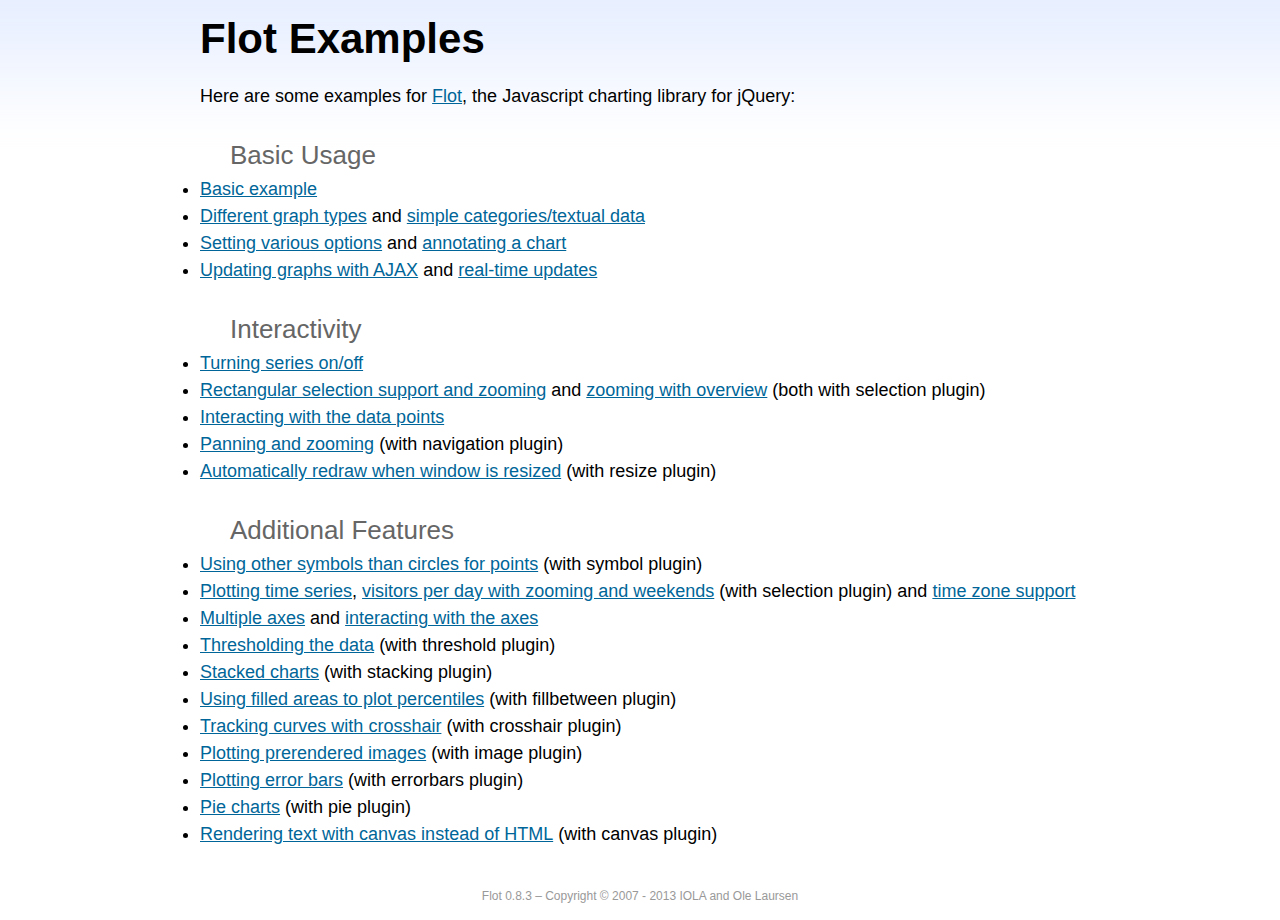
<file: admin/bower_components/flot/examples/index.html>
<!DOCTYPE html PUBLIC "-//W3C//DTD HTML 4.01//EN" "http://www.w3.org/TR/html4/strict.dtd">
<html>
<head>
	<meta http-equiv="Content-Type" content="text/html; charset=utf-8">
	<title>Flot Examples</title>
	<link href="examples.css" rel="stylesheet" type="text/css">
	<style>

	h3 {
		margin-top: 30px;
		margin-bottom: 5px;
	}

	</style>
	<script language="javascript" type="text/javascript" src="../jquery.js"></script>
	<script language="javascript" type="text/javascript" src="../jquery.flot.js"></script>
	<script type="text/javascript">

	$(function() {

		// Add the Flot version string to the footer

		$("#footer").prepend("Flot " + $.plot.version + " &ndash; ");
	});

	</script>
</head>
<body>

	<div id="header">
		<h2>Flot Examples</h2>
	</div>

	<div id="content">

		<p>Here are some examples for <a href="http://www.flotcharts.org">Flot</a>, the Javascript charting library for jQuery:</p>

		<h3>Basic Usage</h3>

		<ul>
			<li><a href="basic-usage/index.html">Basic example</a></li>
			<li><a href="series-types/index.html">Different graph types</a> and <a href="categories/index.html">simple categories/textual data</a></li>
			<li><a href="basic-options/index.html">Setting various options</a> and <a href="annotating/index.html">annotating a chart</a></li>
			<li><a href="ajax/index.html">Updating graphs with AJAX</a> and <a href="realtime/index.html">real-time updates</a></li>
		</ul>

		<h3>Interactivity</h3>

		<ul>
			<li><a href="series-toggle/index.html">Turning series on/off</a></li>
			<li><a href="selection/index.html">Rectangular selection support and zooming</a> and <a href="zooming/index.html">zooming with overview</a> (both with selection plugin)</li>
			<li><a href="interacting/index.html">Interacting with the data points</a></li>
			<li><a href="navigate/index.html">Panning and zooming</a> (with navigation plugin)</li>
			<li><a href="resize/index.html">Automatically redraw when window is resized</a> (with resize plugin)</li>
		</ul>

		<h3>Additional Features</h3>

		<ul>
			<li><a href="symbols/index.html">Using other symbols than circles for points</a> (with symbol plugin)</li>
			<li><a href="axes-time/index.html">Plotting time series</a>, <a href="visitors/index.html">visitors per day with zooming and weekends</a> (with selection plugin) and <a href="axes-time-zones/index.html">time zone support</a></li>
			<li><a href="axes-multiple/index.html">Multiple axes</a> and <a href="axes-interacting/index.html">interacting with the axes</a></li>
			<li><a href="threshold/index.html">Thresholding the data</a> (with threshold plugin)</li>
			<li><a href="stacking/index.html">Stacked charts</a> (with stacking plugin)</li>
			<li><a href="percentiles/index.html">Using filled areas to plot percentiles</a> (with fillbetween plugin)</li>
			<li><a href="tracking/index.html">Tracking curves with crosshair</a> (with crosshair plugin)</li>
			<li><a href="image/index.html">Plotting prerendered images</a> (with image plugin)</li>
			<li><a href="series-errorbars/index.html">Plotting error bars</a> (with errorbars plugin)</li>
			<li><a href="series-pie/index.html">Pie charts</a> (with pie plugin)</li>
			<li><a href="canvas/index.html">Rendering text with canvas instead of HTML</a> (with canvas plugin)</li>
		</ul>

	</div>

	<div id="footer">
		Copyright &copy; 2007 - 2013 IOLA and Ole Laursen
	</div>

</body>
</html>
</file>
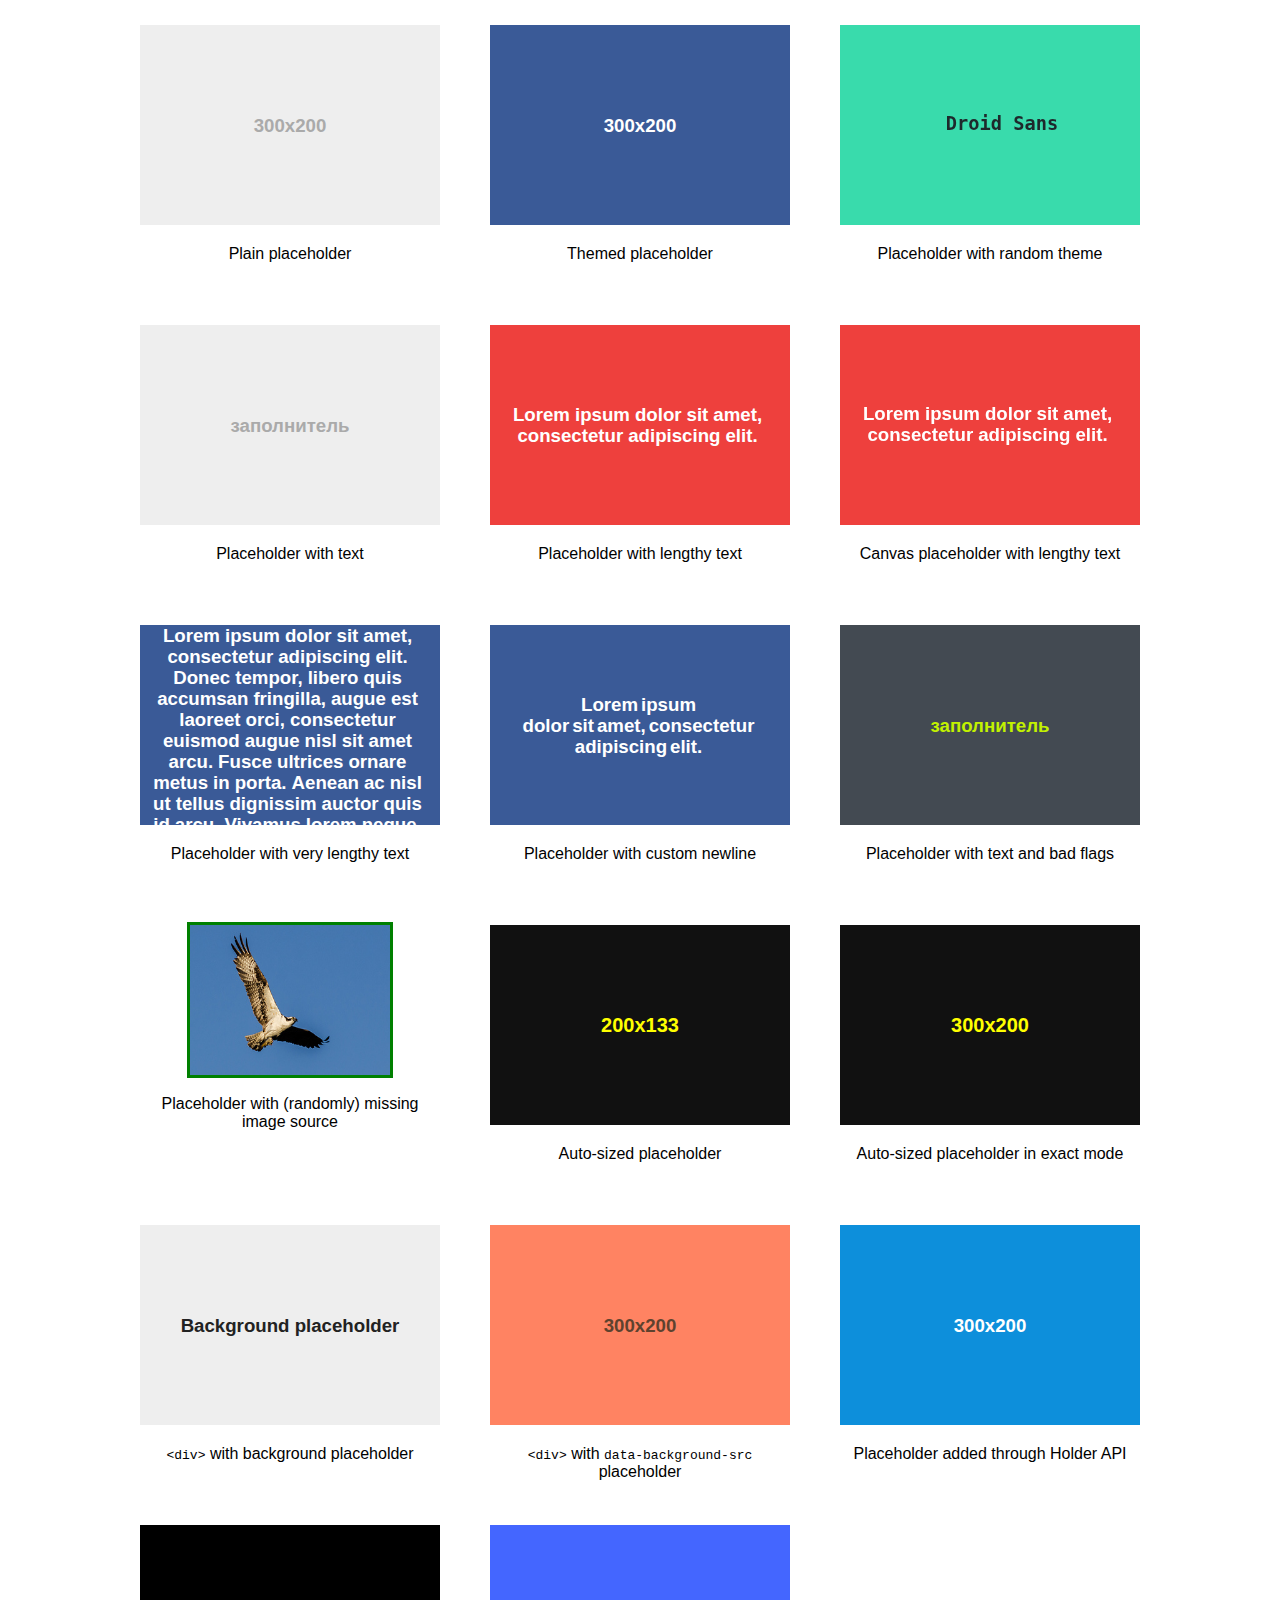
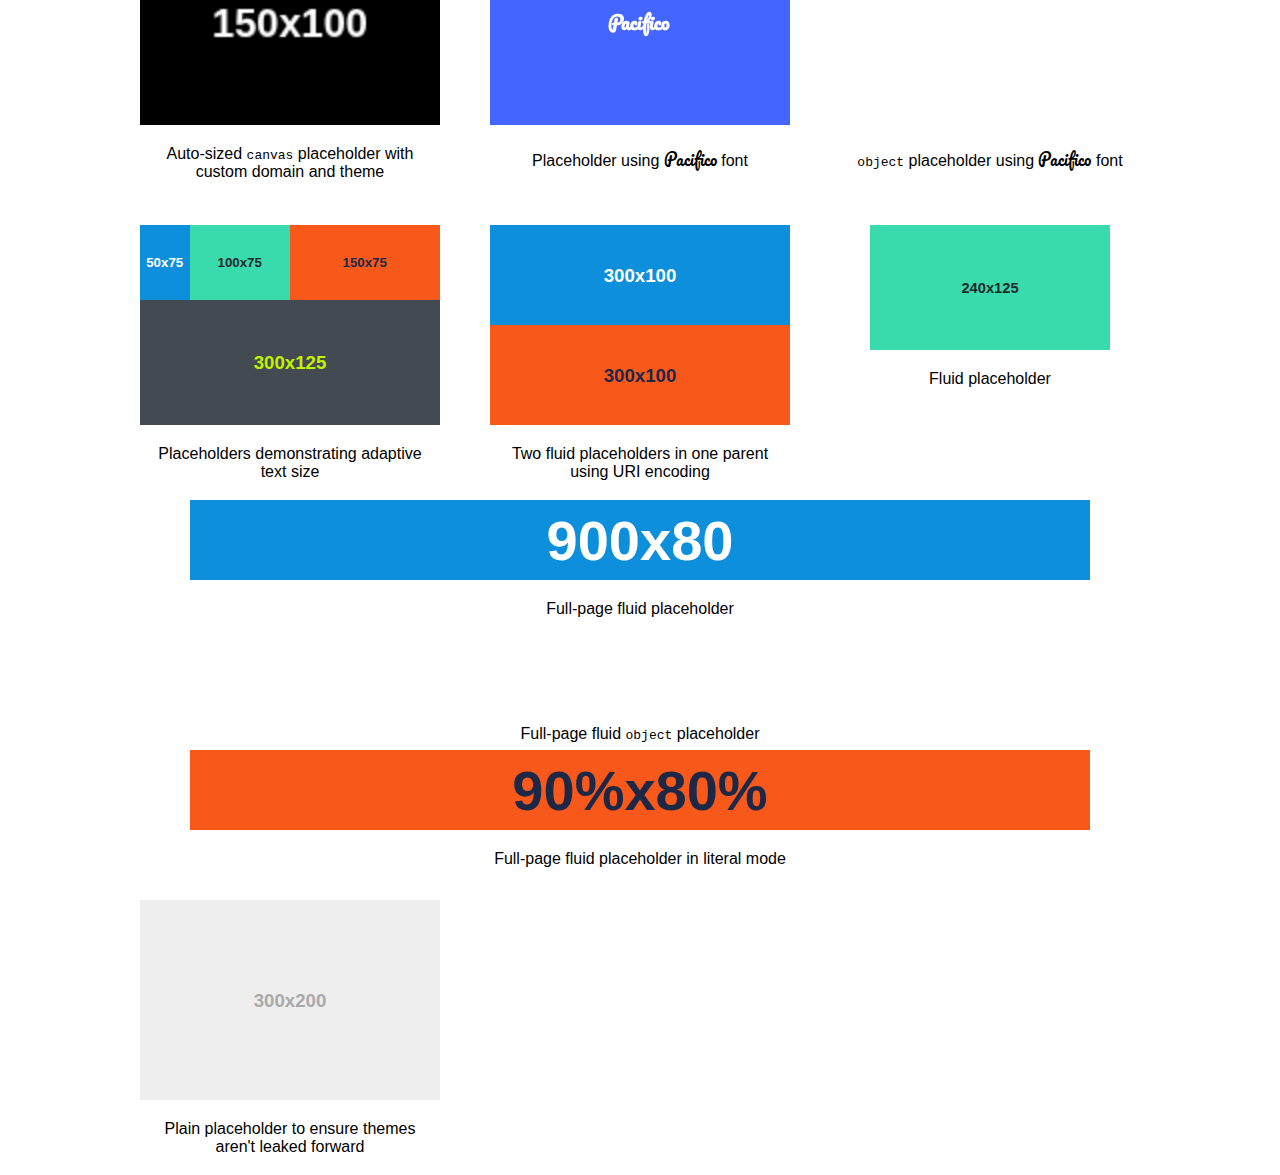
<file: admin/bower_components/holderjs/test/index.html>
<!doctype html>
<html>
<head>
<title>Holder Testing</title>
<meta charset="utf-8">
<link rel="stylesheet" href="http://netdna.bootstrapcdn.com/font-awesome/4.1.0/css/font-awesome.min.css" class="holderjs">
<link href='http://fonts.googleapis.com/css?family=Pacifico' rel='stylesheet' type='text/css' class="holderjs">
<link href='http://fonts.googleapis.com/css?family=Raleway' rel='stylesheet' type='text/css' class='holderjs'>
<style>
	body {font-family:Arial,sans-serif;width:1050px;margin:0 auto}
	.thumb {width:300px;height:250px;margin:25px;float:left}
	.thumb img, .thumb .holderjs, .thumb object {display:block;margin:0 auto}
	.thumb .caption {padding:10px;text-align:center;margin-top:10px}
	.thumb.fullpage {float:none;clear:both;width:auto;height:100px;margin:25px}
	.autosize img {width:100%}
	#holder1 {background:url('?holder.js/300x200/text:Background%20placeholder/^eee:^222');width:300px;height:200px}
</style>
</head>
<body>

<div class="thumb">
	<img data-src="holder.js/300x200">
	<div class="caption">
		 Plain placeholder
	</div>
</div>
<div class="thumb">
	<img data-src="holder.js/300x200/social">
	<div class="caption">
		 Themed placeholder
	</div>
</div>
<div class="thumb">
	<img data-src="holder.js/300x200/random/font:Droid Sans/text:Droid Sans">
	<div class="caption">
		Placeholder with random theme
	</div>
</div>
<div class="thumb">
	<img data-src="holder.js/300x200/text:заполнитель">
	<div class="caption">
		 Placeholder with text
	</div>
</div>
<div class="thumb">
	<img data-src="holder.js/300x200/#EE403D:#FFFFFF/text:Lorem ipsum dolor sit amet, consectetur adipiscing elit.">
	<div class="caption">
		 Placeholder with lengthy text
	</div>
</div>
<div class="thumb">
	<img data-src="holder.canvas/300x200/#EE403D:#FFFFFF/text:Lorem ipsum dolor sit amet, consectetur adipiscing elit.">
	<div class="caption">
		Canvas placeholder with lengthy text
	</div>
</div>
<div class="thumb">
	<img data-src="holder.js/300x200/social/text:Lorem ipsum dolor sit amet, consectetur adipiscing elit. Donec tempor, libero quis accumsan fringilla, augue est laoreet orci, consectetur euismod augue nisl sit amet arcu. Fusce ultrices ornare metus in porta. Aenean ac nisl ut tellus dignissim auctor quis id arcu. Vivamus lorem neque, pulvinar non dictum vel, sagittis lobortis odio.">
	<div class="caption">
		 Placeholder with very lengthy text
	</div>
</div>
<div class="thumb">
	<img data-src="holder.js/300x200/social/text:Lorem ipsum   \n   dolor sit amet, consectetur adipiscing elit.">
	<div class="caption">
		 Placeholder with custom newline
	</div>
</div>
<div class="thumb">
	<img data-src="holder.js/300x200/randomrandom/hello:world/$$$$/%25%25%67/industrial/text:заполнитель">
	<div class="caption">
		 Placeholder with text and bad flags
	</div>
</div>
<div class="thumb">
	<script>
	var r = Math.random();
	if(r > 0.5){
	document.write('<img data-src="holder.js/200x150" src="missing.jpg" style="width:200px;height:150px;outline:solid 3px red">');
	}
	else{
	document.write('<img data-src="holder.js/200x150" src="image.jpg" style="width:200px;height:150px;outline:solid 3px green">');
	}
	</script>
	<div class="caption">
		Placeholder with (randomly) missing image source
	</div>
</div>
<div class="thumb">
	<div class="autosize">
		<img data-src="holder.js/200x133/#111:#ffff00/auto">
	</div>
	<div class="caption">
		 Auto-sized placeholder
	</div>
</div>
<div class="thumb">
	<div class="autosize">
		<img data-src="holder.js/200x133/#111:#ffff00/auto/textmode:exact">
	</div>
	<div class="caption">
		 Auto-sized placeholder in exact mode
	</div>
</div>
<div class="thumb">
	<div class="holderjs" id="holder1"></div>
	<div class="caption">
		<code>&lt;div&gt;</code> with background placeholder
	</div>
</div>
<div class="thumb">
	<div class="holderjs" style="width:300px;height:200px" data-background-src="?holder.js/300x200/#ff8362:#5e422e"></div>
	<div class="caption">
		<code>&lt;div&gt;</code> with <code>data-background-src</code> placeholder
	</div>
</div>

<div class="thumb">
	<div id="thumb1">
	</div>
	<div class="caption">
		 Placeholder added through Holder API
	</div>
</div>
<div class="thumb">
	<img data-src="custom.holder/150x100/custom/auto" style="width:300px;height:200px">
	<div class="caption">
		Auto-sized <code>canvas</code> placeholder with custom domain and theme
	</div>
</div>
<div class="thumb">
	<img data-src="holder.js/300x200/font:Pacifico/#4466ff:#fff/text:Pacifico">
	<div class="caption">
		 Placeholder using <span style="font-family:Pacifico">Pacifico</span> font</span>
	</div>
</div>
<div class="thumb">
	<object data="holder.js/300x200/font:Pacifico/#4466ff:#fff/text:Pacifico"></object>
	<div class="caption">
		<code>object</code> placeholder using <span style="font-family:Pacifico">Pacifico</span> font</span>
	</div>
</div>
<div class="thumb">
	<div style="overflow:hidden">
	<img data-src="holder.js/50x75/sky" style="float:left">
	<img data-src="holder.js/100x75/vine" style="float:left">
	<img data-src="holder.js/150x75/lava" style="float:left">
	</div>
	<div style="overflow:hidden">
	<img data-src="holder.js/300x125/industrial" style="float:left">
	</div>
<div class="caption">
		 Placeholders demonstrating adaptive text size
	</div>
</div>
<div class="thumb">
	<div style="height:200px">
<img data-src="holder.js/100%25x50%25/sky">
<img data-src="holder.js/100%25x50%25/lava">
</div>
<div class="caption">Two fluid placeholders in one parent using URI encoding</div>
</div>
<div class="thumb">
	<img data-src="holder.js/80%x50%/vine">
	<div class="caption">
		 Fluid placeholder
	</div>
</div>
<div class="fullpage thumb">
	<img data-src="holder.js/90%x80%/sky">
	<div class="caption">
		 Full-page fluid placeholder
	</div>
</div>
<div class="fullpage thumb">
	<object data-src="holder.js/90%x80%/vine"></object>
	<div class="caption">
		 Full-page fluid <code>object</code> placeholder
	</div>
</div>
<div class="fullpage thumb">
	<img data-src="holder.js/90%x80%/lava/textmode:literal">
	<div class="caption">
		 Full-page fluid placeholder in literal mode
	</div>
</div>
<div class="thumb">
	<img data-src="holder.js/300x200">
	<div class="caption">
		 Plain placeholder to ensure themes aren't leaked forward
	</div>
</div>

<script src="http://code.jquery.com/jquery-1.11.0.min.js"></script>
<script src="../holder.js"></script>
<!--
<script src="require.js" data-main="test.js"></script>
-->
<script>
Holder.add_image("holder.js/300x200/sky", "#thumb1").run();
Holder.add_theme("custom", {foreground: "#fff", background: "#000", size: 15}).run({
	domain: "custom.holder",
	use_canvas: true
})
Holder.add_theme("fontawesome", {foreground: "#00ccaa", background: "#002211", size: 12}).run({
	domain: "fontawesome.holder"
})
Holder.run({
	domain: "holder.canvas",
	use_canvas: true
});

</script>
</body>
</html>
</file>
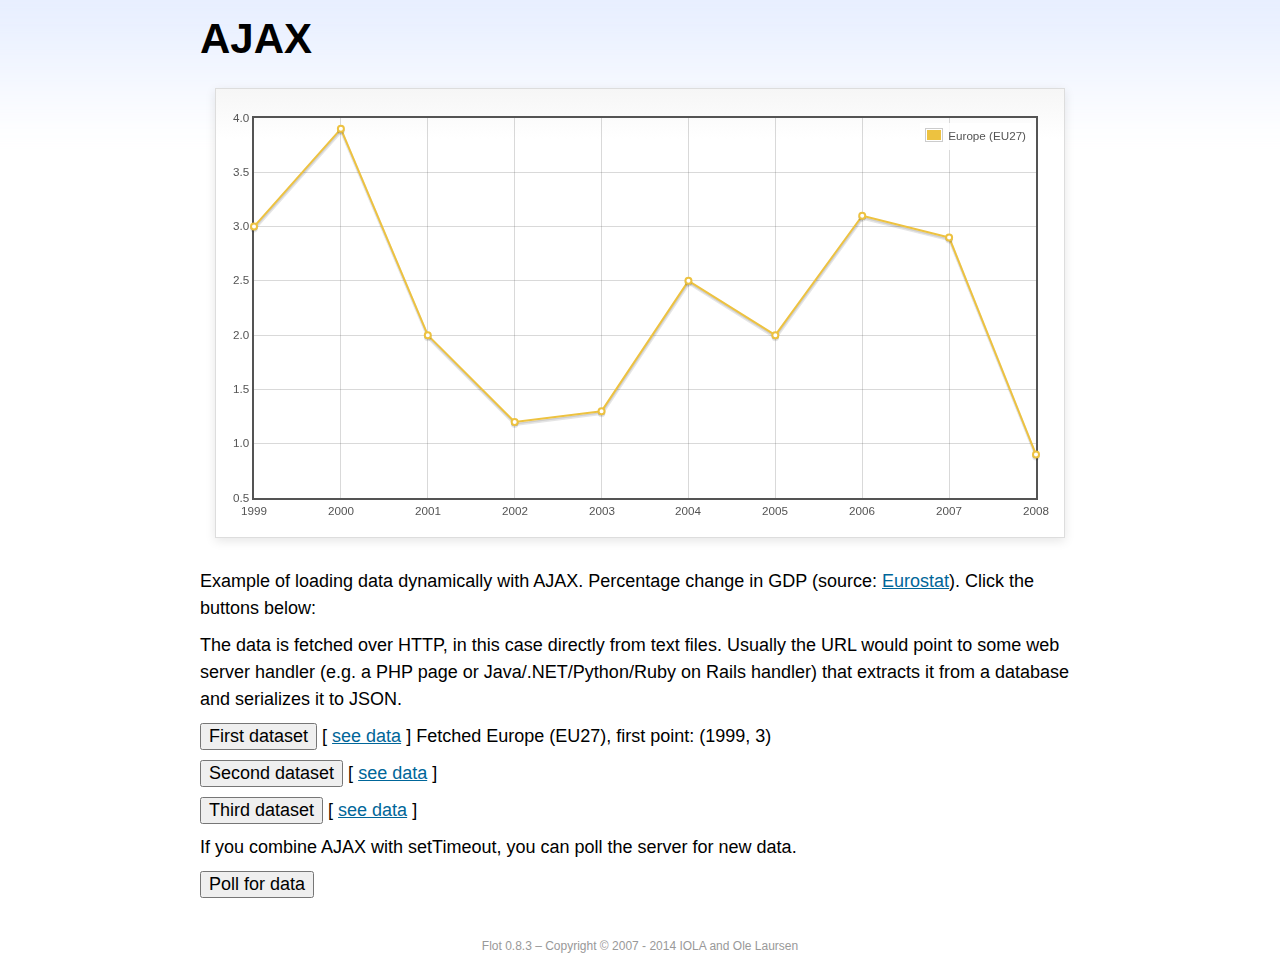
<file: admin/bower_components/flot/examples/ajax/index.html>
<!DOCTYPE html PUBLIC "-//W3C//DTD HTML 4.01//EN" "http://www.w3.org/TR/html4/strict.dtd">
<html>
<head>
	<meta http-equiv="Content-Type" content="text/html; charset=utf-8">
	<title>Flot Examples: AJAX</title>
	<link href="../examples.css" rel="stylesheet" type="text/css">
	<!--[if lte IE 8]><script language="javascript" type="text/javascript" src="../../excanvas.min.js"></script><![endif]-->
	<script language="javascript" type="text/javascript" src="../../jquery.js"></script>
	<script language="javascript" type="text/javascript" src="../../jquery.flot.js"></script>
	<script type="text/javascript">

	$(function() {

		var options = {
			lines: {
				show: true
			},
			points: {
				show: true
			},
			xaxis: {
				tickDecimals: 0,
				tickSize: 1
			}
		};

		var data = [];

		$.plot("#placeholder", data, options);

		// Fetch one series, adding to what we already have

		var alreadyFetched = {};

		$("button.fetchSeries").click(function () {

			var button = $(this);

			// Find the URL in the link right next to us, then fetch the data

			var dataurl = button.siblings("a").attr("href");

			function onDataReceived(series) {

				// Extract the first coordinate pair; jQuery has parsed it, so
				// the data is now just an ordinary JavaScript object

				var firstcoordinate = "(" + series.data[0][0] + ", " + series.data[0][1] + ")";
				button.siblings("span").text("Fetched " + series.label + ", first point: " + firstcoordinate);

				// Push the new data onto our existing data array

				if (!alreadyFetched[series.label]) {
					alreadyFetched[series.label] = true;
					data.push(series);
				}

				$.plot("#placeholder", data, options);
			}

			$.ajax({
				url: dataurl,
				type: "GET",
				dataType: "json",
				success: onDataReceived
			});
		});

		// Initiate a recurring data update

		$("button.dataUpdate").click(function () {

			data = [];
			alreadyFetched = {};

			$.plot("#placeholder", data, options);

			var iteration = 0;

			function fetchData() {

				++iteration;

				function onDataReceived(series) {

					// Load all the data in one pass; if we only got partial
					// data we could merge it with what we already have.

					data = [ series ];
					$.plot("#placeholder", data, options);
				}

				// Normally we call the same URL - a script connected to a
				// database - but in this case we only have static example
				// files, so we need to modify the URL.

				$.ajax({
					url: "data-eu-gdp-growth-" + iteration + ".json",
					type: "GET",
					dataType: "json",
					success: onDataReceived
				});

				if (iteration < 5) {
					setTimeout(fetchData, 1000);
				} else {
					data = [];
					alreadyFetched = {};
				}
			}

			setTimeout(fetchData, 1000);
		});

		// Load the first series by default, so we don't have an empty plot

		$("button.fetchSeries:first").click();

		// Add the Flot version string to the footer

		$("#footer").prepend("Flot " + $.plot.version + " &ndash; ");
	});

	</script>
</head>
<body>

	<div id="header">
		<h2>AJAX</h2>
	</div>

	<div id="content">

		<div class="demo-container">
			<div id="placeholder" class="demo-placeholder"></div>
		</div>

		<p>Example of loading data dynamically with AJAX. Percentage change in GDP (source: <a href="http://epp.eurostat.ec.europa.eu/tgm/table.do?tab=table&init=1&plugin=1&language=en&pcode=tsieb020">Eurostat</a>). Click the buttons below:</p>

		<p>The data is fetched over HTTP, in this case directly from text files. Usually the URL would point to some web server handler (e.g. a PHP page or Java/.NET/Python/Ruby on Rails handler) that extracts it from a database and serializes it to JSON.</p>

		<p>
			<button class="fetchSeries">First dataset</button>
			[ <a href="data-eu-gdp-growth.json">see data</a> ]
			<span></span>
		</p>

		<p>
			<button class="fetchSeries">Second dataset</button>
			[ <a href="data-japan-gdp-growth.json">see data</a> ]
			<span></span>
		</p>

		<p>
			<button class="fetchSeries">Third dataset</button>
			[ <a href="data-usa-gdp-growth.json">see data</a> ]
			<span></span>
		</p>

		<p>If you combine AJAX with setTimeout, you can poll the server for new data.</p>

		<p>
			<button class="dataUpdate">Poll for data</button>
		</p>

	</div>

	<div id="footer">
		Copyright &copy; 2007 - 2014 IOLA and Ole Laursen
	</div>

</body>
</html>
</file>
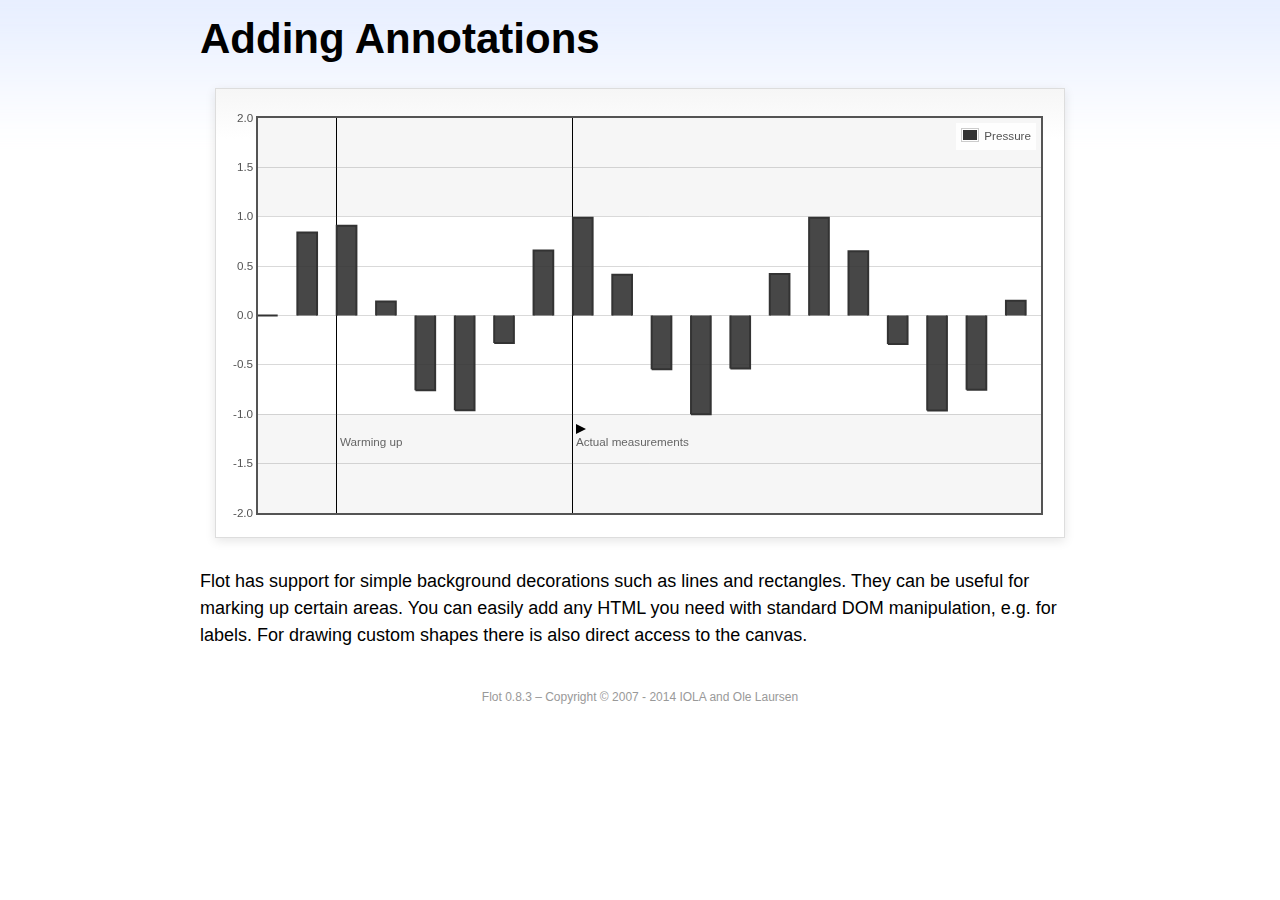
<file: admin/bower_components/flot/examples/annotating/index.html>
<!DOCTYPE html PUBLIC "-//W3C//DTD HTML 4.01//EN" "http://www.w3.org/TR/html4/strict.dtd">
<html>
<head>
	<meta http-equiv="Content-Type" content="text/html; charset=utf-8">
	<title>Flot Examples: Adding Annotations</title>
	<link href="../examples.css" rel="stylesheet" type="text/css">
	<!--[if lte IE 8]><script language="javascript" type="text/javascript" src="../../excanvas.min.js"></script><![endif]-->
	<script language="javascript" type="text/javascript" src="../../jquery.js"></script>
	<script language="javascript" type="text/javascript" src="../../jquery.flot.js"></script>
	<script type="text/javascript">

	$(function() {

		var d1 = [];
		for (var i = 0; i < 20; ++i) {
			d1.push([i, Math.sin(i)]);
		}

		var data = [{ data: d1, label: "Pressure", color: "#333" }];

		var markings = [
			{ color: "#f6f6f6", yaxis: { from: 1 } },
			{ color: "#f6f6f6", yaxis: { to: -1 } },
			{ color: "#000", lineWidth: 1, xaxis: { from: 2, to: 2 } },
			{ color: "#000", lineWidth: 1, xaxis: { from: 8, to: 8 } }
		];

		var placeholder = $("#placeholder");

		var plot = $.plot(placeholder, data, {
			bars: { show: true, barWidth: 0.5, fill: 0.9 },
			xaxis: { ticks: [], autoscaleMargin: 0.02 },
			yaxis: { min: -2, max: 2 },
			grid: { markings: markings }
		});

		var o = plot.pointOffset({ x: 2, y: -1.2});

		// Append it to the placeholder that Flot already uses for positioning

		placeholder.append("<div style='position:absolute;left:" + (o.left + 4) + "px;top:" + o.top + "px;color:#666;font-size:smaller'>Warming up</div>");

		o = plot.pointOffset({ x: 8, y: -1.2});
		placeholder.append("<div style='position:absolute;left:" + (o.left + 4) + "px;top:" + o.top + "px;color:#666;font-size:smaller'>Actual measurements</div>");

		// Draw a little arrow on top of the last label to demonstrate canvas
		// drawing

		var ctx = plot.getCanvas().getContext("2d");
		ctx.beginPath();
		o.left += 4;
		ctx.moveTo(o.left, o.top);
		ctx.lineTo(o.left, o.top - 10);
		ctx.lineTo(o.left + 10, o.top - 5);
		ctx.lineTo(o.left, o.top);
		ctx.fillStyle = "#000";
		ctx.fill();

		// Add the Flot version string to the footer

		$("#footer").prepend("Flot " + $.plot.version + " &ndash; ");
	});

	</script>
</head>
<body>

	<div id="header">
		<h2>Adding Annotations</h2>
	</div>

	<div id="content">

		<div class="demo-container">
			<div id="placeholder" class="demo-placeholder"></div>
		</div>

		<p>Flot has support for simple background decorations such as lines and rectangles. They can be useful for marking up certain areas. You can easily add any HTML you need with standard DOM manipulation, e.g. for labels. For drawing custom shapes there is also direct access to the canvas.</p>

	</div>

	<div id="footer">
		Copyright &copy; 2007 - 2014 IOLA and Ole Laursen
	</div>

</body>
</html>
</file>
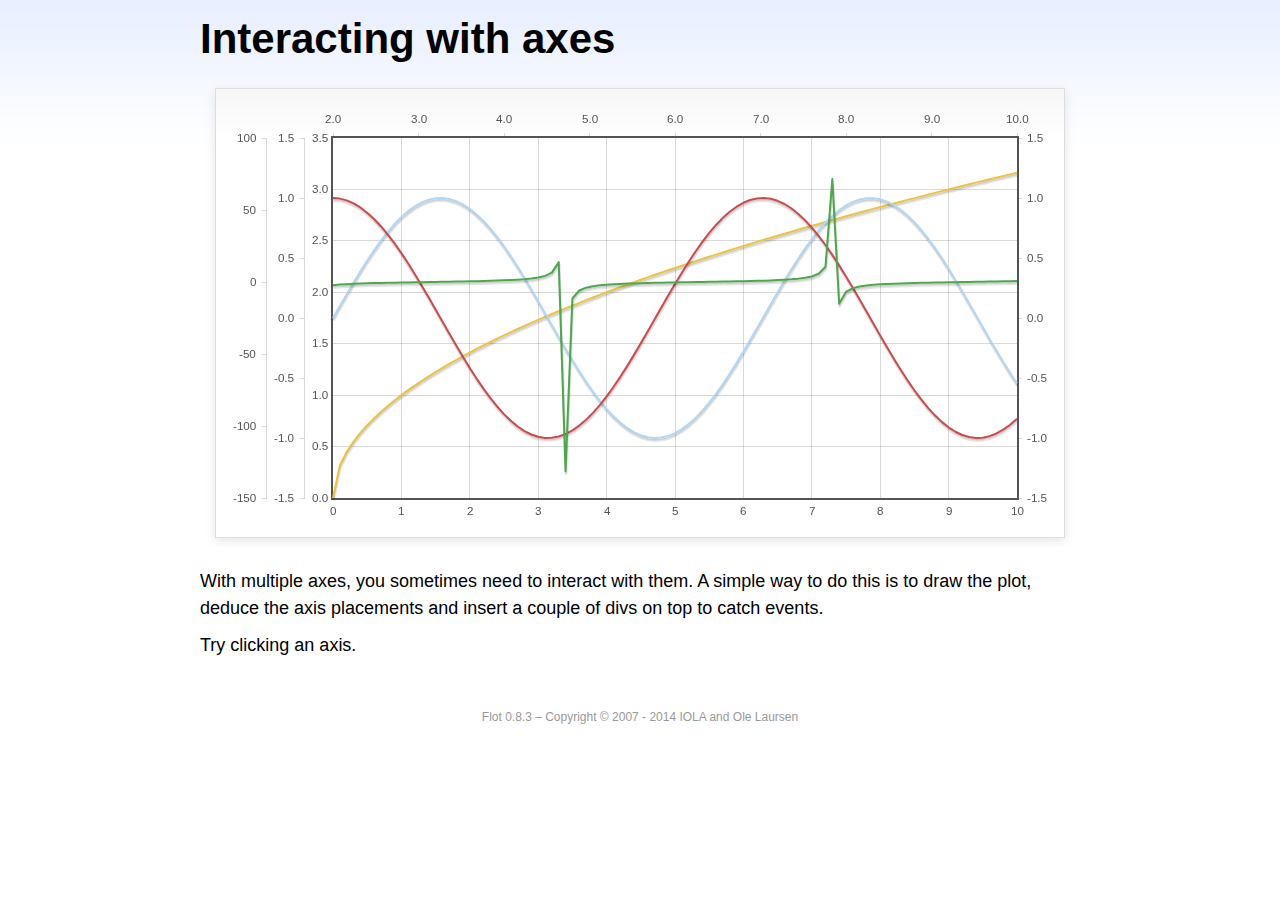
<file: admin/bower_components/flot/examples/axes-interacting/index.html>
<!DOCTYPE html PUBLIC "-//W3C//DTD HTML 4.01//EN" "http://www.w3.org/TR/html4/strict.dtd">
<html>
<head>
	<meta http-equiv="Content-Type" content="text/html; charset=utf-8">
	<title>Flot Examples: Interacting with axes</title>
	<link href="../examples.css" rel="stylesheet" type="text/css">
	<!--[if lte IE 8]><script language="javascript" type="text/javascript" src="../../excanvas.min.js"></script><![endif]-->
	<script language="javascript" type="text/javascript" src="../../jquery.js"></script>
	<script language="javascript" type="text/javascript" src="../../jquery.flot.js"></script>
	<script type="text/javascript">

	$(function() {

		function generate(start, end, fn) {
			var res = [];
			for (var i = 0; i <= 100; ++i) {
				var x = start + i / 100 * (end - start);
				res.push([x, fn(x)]);
			}
			return res;
		}

		var data = [
			{ data: generate(0, 10, function (x) { return Math.sqrt(x);}), xaxis: 1, yaxis:1 },
			{ data: generate(0, 10, function (x) { return Math.sin(x);}), xaxis: 1, yaxis:2 },
			{ data: generate(0, 10, function (x) { return Math.cos(x);}), xaxis: 1, yaxis:3 },
			{ data: generate(2, 10, function (x) { return Math.tan(x);}), xaxis: 2, yaxis: 4 }
		];

		var plot = $.plot("#placeholder", data, {
			xaxes: [
				{ position: 'bottom' },
				{ position: 'top'}
			],
			yaxes: [
				{ position: 'left' },
				{ position: 'left' },
				{ position: 'right' },
				{ position: 'left' }
			]
		});

		// Create a div for each axis

		$.each(plot.getAxes(), function (i, axis) {
			if (!axis.show)
				return;

			var box = axis.box;

			$("<div class='axisTarget' style='position:absolute; left:" + box.left + "px; top:" + box.top + "px; width:" + box.width +  "px; height:" + box.height + "px'></div>")
				.data("axis.direction", axis.direction)
				.data("axis.n", axis.n)
				.css({ backgroundColor: "#f00", opacity: 0, cursor: "pointer" })
				.appendTo(plot.getPlaceholder())
				.hover(
					function () { $(this).css({ opacity: 0.10 }) },
					function () { $(this).css({ opacity: 0 }) }
				)
				.click(function () {
					$("#click").text("You clicked the " + axis.direction + axis.n + "axis!")
				});
		});

		// Add the Flot version string to the footer

		$("#footer").prepend("Flot " + $.plot.version + " &ndash; ");
	});

	</script>
</head>
<body>

	<div id="header">
		<h2>Interacting with axes</h2>
	</div>

	<div id="content">

		<div class="demo-container">
			<div id="placeholder" class="demo-placeholder"></div>
		</div>

		<p>With multiple axes, you sometimes need to interact with them. A simple way to do this is to draw the plot, deduce the axis placements and insert a couple of divs on top to catch events.</p>

		<p>Try clicking an axis.</p>

		<p id="click"></p>

	</div>

	<div id="footer">
		Copyright &copy; 2007 - 2014 IOLA and Ole Laursen
	</div>

</body>
</html>
</file>
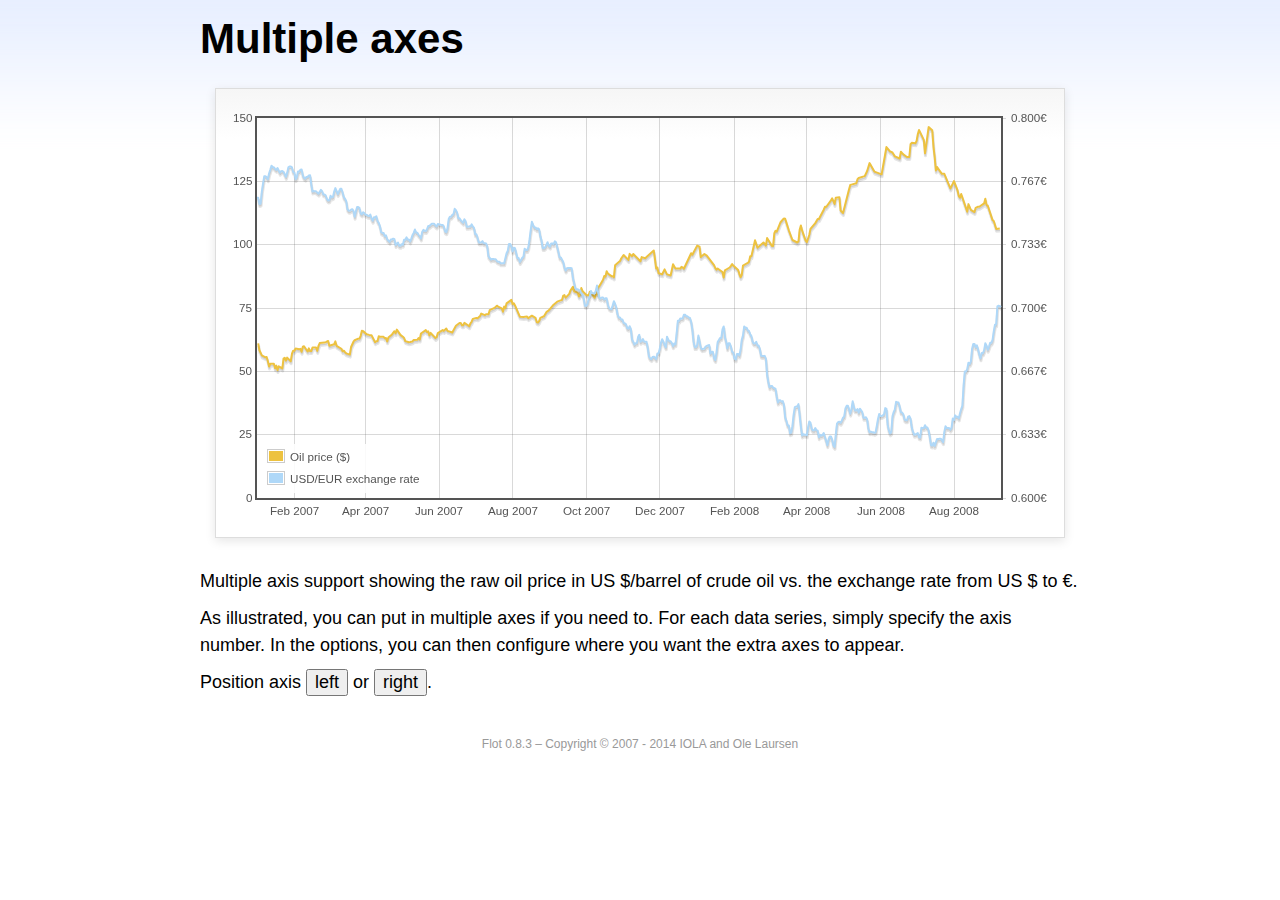
<file: admin/bower_components/flot/examples/axes-multiple/index.html>
<!DOCTYPE html PUBLIC "-//W3C//DTD HTML 4.01//EN" "http://www.w3.org/TR/html4/strict.dtd">
<html>
<head>
	<meta http-equiv="Content-Type" content="text/html; charset=utf-8">
	<title>Flot Examples: Multiple Axes</title>
	<link href="../examples.css" rel="stylesheet" type="text/css">
	<!--[if lte IE 8]><script language="javascript" type="text/javascript" src="../../excanvas.min.js"></script><![endif]-->
	<script language="javascript" type="text/javascript" src="../../jquery.js"></script>
	<script language="javascript" type="text/javascript" src="../../jquery.flot.js"></script>
	<script language="javascript" type="text/javascript" src="../../jquery.flot.time.js"></script>
	<script type="text/javascript">

	$(function() {

		var oilprices = [[1167692400000,61.05], [1167778800000,58.32], [1167865200000,57.35], [1167951600000,56.31], [1168210800000,55.55], [1168297200000,55.64], [1168383600000,54.02], [1168470000000,51.88], [1168556400000,52.99], [1168815600000,52.99], [1168902000000,51.21], [1168988400000,52.24], [1169074800000,50.48], [1169161200000,51.99], [1169420400000,51.13], [1169506800000,55.04], [1169593200000,55.37], [1169679600000,54.23], [1169766000000,55.42], [1170025200000,54.01], [1170111600000,56.97], [1170198000000,58.14], [1170284400000,58.14], [1170370800000,59.02], [1170630000000,58.74], [1170716400000,58.88], [1170802800000,57.71], [1170889200000,59.71], [1170975600000,59.89], [1171234800000,57.81], [1171321200000,59.06], [1171407600000,58.00], [1171494000000,57.99], [1171580400000,59.39], [1171839600000,59.39], [1171926000000,58.07], [1172012400000,60.07], [1172098800000,61.14], [1172444400000,61.39], [1172530800000,61.46], [1172617200000,61.79], [1172703600000,62.00], [1172790000000,60.07], [1173135600000,60.69], [1173222000000,61.82], [1173308400000,60.05], [1173654000000,58.91], [1173740400000,57.93], [1173826800000,58.16], [1173913200000,57.55], [1173999600000,57.11], [1174258800000,56.59], [1174345200000,59.61], [1174518000000,61.69], [1174604400000,62.28], [1174860000000,62.91], [1174946400000,62.93], [1175032800000,64.03], [1175119200000,66.03], [1175205600000,65.87], [1175464800000,64.64], [1175637600000,64.38], [1175724000000,64.28], [1175810400000,64.28], [1176069600000,61.51], [1176156000000,61.89], [1176242400000,62.01], [1176328800000,63.85], [1176415200000,63.63], [1176674400000,63.61], [1176760800000,63.10], [1176847200000,63.13], [1176933600000,61.83], [1177020000000,63.38], [1177279200000,64.58], [1177452000000,65.84], [1177538400000,65.06], [1177624800000,66.46], [1177884000000,64.40], [1178056800000,63.68], [1178143200000,63.19], [1178229600000,61.93], [1178488800000,61.47], [1178575200000,61.55], [1178748000000,61.81], [1178834400000,62.37], [1179093600000,62.46], [1179180000000,63.17], [1179266400000,62.55], [1179352800000,64.94], [1179698400000,66.27], [1179784800000,65.50], [1179871200000,65.77], [1179957600000,64.18], [1180044000000,65.20], [1180389600000,63.15], [1180476000000,63.49], [1180562400000,65.08], [1180908000000,66.30], [1180994400000,65.96], [1181167200000,66.93], [1181253600000,65.98], [1181599200000,65.35], [1181685600000,66.26], [1181858400000,68.00], [1182117600000,69.09], [1182204000000,69.10], [1182290400000,68.19], [1182376800000,68.19], [1182463200000,69.14], [1182722400000,68.19], [1182808800000,67.77], [1182895200000,68.97], [1182981600000,69.57], [1183068000000,70.68], [1183327200000,71.09], [1183413600000,70.92], [1183586400000,71.81], [1183672800000,72.81], [1183932000000,72.19], [1184018400000,72.56], [1184191200000,72.50], [1184277600000,74.15], [1184623200000,75.05], [1184796000000,75.92], [1184882400000,75.57], [1185141600000,74.89], [1185228000000,73.56], [1185314400000,75.57], [1185400800000,74.95], [1185487200000,76.83], [1185832800000,78.21], [1185919200000,76.53], [1186005600000,76.86], [1186092000000,76.00], [1186437600000,71.59], [1186696800000,71.47], [1186956000000,71.62], [1187042400000,71.00], [1187301600000,71.98], [1187560800000,71.12], [1187647200000,69.47], [1187733600000,69.26], [1187820000000,69.83], [1187906400000,71.09], [1188165600000,71.73], [1188338400000,73.36], [1188511200000,74.04], [1188856800000,76.30], [1189116000000,77.49], [1189461600000,78.23], [1189548000000,79.91], [1189634400000,80.09], [1189720800000,79.10], [1189980000000,80.57], [1190066400000,81.93], [1190239200000,83.32], [1190325600000,81.62], [1190584800000,80.95], [1190671200000,79.53], [1190757600000,80.30], [1190844000000,82.88], [1190930400000,81.66], [1191189600000,80.24], [1191276000000,80.05], [1191362400000,79.94], [1191448800000,81.44], [1191535200000,81.22], [1191794400000,79.02], [1191880800000,80.26], [1191967200000,80.30], [1192053600000,83.08], [1192140000000,83.69], [1192399200000,86.13], [1192485600000,87.61], [1192572000000,87.40], [1192658400000,89.47], [1192744800000,88.60], [1193004000000,87.56], [1193090400000,87.56], [1193176800000,87.10], [1193263200000,91.86], [1193612400000,93.53], [1193698800000,94.53], [1193871600000,95.93], [1194217200000,93.98], [1194303600000,96.37], [1194476400000,95.46], [1194562800000,96.32], [1195081200000,93.43], [1195167600000,95.10], [1195426800000,94.64], [1195513200000,95.10], [1196031600000,97.70], [1196118000000,94.42], [1196204400000,90.62], [1196290800000,91.01], [1196377200000,88.71], [1196636400000,88.32], [1196809200000,90.23], [1196982000000,88.28], [1197241200000,87.86], [1197327600000,90.02], [1197414000000,92.25], [1197586800000,90.63], [1197846000000,90.63], [1197932400000,90.49], [1198018800000,91.24], [1198105200000,91.06], [1198191600000,90.49], [1198710000000,96.62], [1198796400000,96.00], [1199142000000,99.62], [1199314800000,99.18], [1199401200000,95.09], [1199660400000,96.33], [1199833200000,95.67], [1200351600000,91.90], [1200438000000,90.84], [1200524400000,90.13], [1200610800000,90.57], [1200956400000,89.21], [1201042800000,86.99], [1201129200000,89.85], [1201474800000,90.99], [1201561200000,91.64], [1201647600000,92.33], [1201734000000,91.75], [1202079600000,90.02], [1202166000000,88.41], [1202252400000,87.14], [1202338800000,88.11], [1202425200000,91.77], [1202770800000,92.78], [1202857200000,93.27], [1202943600000,95.46], [1203030000000,95.46], [1203289200000,101.74], [1203462000000,98.81], [1203894000000,100.88], [1204066800000,99.64], [1204153200000,102.59], [1204239600000,101.84], [1204498800000,99.52], [1204585200000,99.52], [1204671600000,104.52], [1204758000000,105.47], [1204844400000,105.15], [1205103600000,108.75], [1205276400000,109.92], [1205362800000,110.33], [1205449200000,110.21], [1205708400000,105.68], [1205967600000,101.84], [1206313200000,100.86], [1206399600000,101.22], [1206486000000,105.90], [1206572400000,107.58], [1206658800000,105.62], [1206914400000,101.58], [1207000800000,100.98], [1207173600000,103.83], [1207260000000,106.23], [1207605600000,108.50], [1207778400000,110.11], [1207864800000,110.14], [1208210400000,113.79], [1208296800000,114.93], [1208383200000,114.86], [1208728800000,117.48], [1208815200000,118.30], [1208988000000,116.06], [1209074400000,118.52], [1209333600000,118.75], [1209420000000,113.46], [1209592800000,112.52], [1210024800000,121.84], [1210111200000,123.53], [1210197600000,123.69], [1210543200000,124.23], [1210629600000,125.80], [1210716000000,126.29], [1211148000000,127.05], [1211320800000,129.07], [1211493600000,132.19], [1211839200000,128.85], [1212357600000,127.76], [1212703200000,138.54], [1212962400000,136.80], [1213135200000,136.38], [1213308000000,134.86], [1213653600000,134.01], [1213740000000,136.68], [1213912800000,135.65], [1214172000000,134.62], [1214258400000,134.62], [1214344800000,134.62], [1214431200000,139.64], [1214517600000,140.21], [1214776800000,140.00], [1214863200000,140.97], [1214949600000,143.57], [1215036000000,145.29], [1215381600000,141.37], [1215468000000,136.04], [1215727200000,146.40], [1215986400000,145.18], [1216072800000,138.74], [1216159200000,134.60], [1216245600000,129.29], [1216332000000,130.65], [1216677600000,127.95], [1216850400000,127.95], [1217282400000,122.19], [1217455200000,124.08], [1217541600000,125.10], [1217800800000,121.41], [1217887200000,119.17], [1217973600000,118.58], [1218060000000,120.02], [1218405600000,114.45], [1218492000000,113.01], [1218578400000,116.00], [1218751200000,113.77], [1219010400000,112.87], [1219096800000,114.53], [1219269600000,114.98], [1219356000000,114.98], [1219701600000,116.27], [1219788000000,118.15], [1219874400000,115.59], [1219960800000,115.46], [1220306400000,109.71], [1220392800000,109.35], [1220565600000,106.23], [1220824800000,106.34]];

		var exchangerates = [[1167606000000,0.7580], [1167692400000,0.7580], [1167778800000,0.75470], [1167865200000,0.75490], [1167951600000,0.76130], [1168038000000,0.76550], [1168124400000,0.76930], [1168210800000,0.76940], [1168297200000,0.76880], [1168383600000,0.76780], [1168470000000,0.77080], [1168556400000,0.77270], [1168642800000,0.77490], [1168729200000,0.77410], [1168815600000,0.77410], [1168902000000,0.77320], [1168988400000,0.77270], [1169074800000,0.77370], [1169161200000,0.77240], [1169247600000,0.77120], [1169334000000,0.7720], [1169420400000,0.77210], [1169506800000,0.77170], [1169593200000,0.77040], [1169679600000,0.7690], [1169766000000,0.77110], [1169852400000,0.7740], [1169938800000,0.77450], [1170025200000,0.77450], [1170111600000,0.7740], [1170198000000,0.77160], [1170284400000,0.77130], [1170370800000,0.76780], [1170457200000,0.76880], [1170543600000,0.77180], [1170630000000,0.77180], [1170716400000,0.77280], [1170802800000,0.77290], [1170889200000,0.76980], [1170975600000,0.76850], [1171062000000,0.76810], [1171148400000,0.7690], [1171234800000,0.7690], [1171321200000,0.76980], [1171407600000,0.76990], [1171494000000,0.76510], [1171580400000,0.76130], [1171666800000,0.76160], [1171753200000,0.76140], [1171839600000,0.76140], [1171926000000,0.76070], [1172012400000,0.76020], [1172098800000,0.76110], [1172185200000,0.76220], [1172271600000,0.76150], [1172358000000,0.75980], [1172444400000,0.75980], [1172530800000,0.75920], [1172617200000,0.75730], [1172703600000,0.75660], [1172790000000,0.75670], [1172876400000,0.75910], [1172962800000,0.75820], [1173049200000,0.75850], [1173135600000,0.76130], [1173222000000,0.76310], [1173308400000,0.76150], [1173394800000,0.760], [1173481200000,0.76130], [1173567600000,0.76270], [1173654000000,0.76270], [1173740400000,0.76080], [1173826800000,0.75830], [1173913200000,0.75750], [1173999600000,0.75620], [1174086000000,0.7520], [1174172400000,0.75120], [1174258800000,0.75120], [1174345200000,0.75170], [1174431600000,0.7520], [1174518000000,0.75110], [1174604400000,0.7480], [1174690800000,0.75090], [1174777200000,0.75310], [1174860000000,0.75310], [1174946400000,0.75270], [1175032800000,0.74980], [1175119200000,0.74930], [1175205600000,0.75040], [1175292000000,0.750], [1175378400000,0.74910], [1175464800000,0.74910], [1175551200000,0.74850], [1175637600000,0.74840], [1175724000000,0.74920], [1175810400000,0.74710], [1175896800000,0.74590], [1175983200000,0.74770], [1176069600000,0.74770], [1176156000000,0.74830], [1176242400000,0.74580], [1176328800000,0.74480], [1176415200000,0.7430], [1176501600000,0.73990], [1176588000000,0.73950], [1176674400000,0.73950], [1176760800000,0.73780], [1176847200000,0.73820], [1176933600000,0.73620], [1177020000000,0.73550], [1177106400000,0.73480], [1177192800000,0.73610], [1177279200000,0.73610], [1177365600000,0.73650], [1177452000000,0.73620], [1177538400000,0.73310], [1177624800000,0.73390], [1177711200000,0.73440], [1177797600000,0.73270], [1177884000000,0.73270], [1177970400000,0.73360], [1178056800000,0.73330], [1178143200000,0.73590], [1178229600000,0.73590], [1178316000000,0.73720], [1178402400000,0.7360], [1178488800000,0.7360], [1178575200000,0.7350], [1178661600000,0.73650], [1178748000000,0.73840], [1178834400000,0.73950], [1178920800000,0.74130], [1179007200000,0.73970], [1179093600000,0.73960], [1179180000000,0.73850], [1179266400000,0.73780], [1179352800000,0.73660], [1179439200000,0.740], [1179525600000,0.74110], [1179612000000,0.74060], [1179698400000,0.74050], [1179784800000,0.74140], [1179871200000,0.74310], [1179957600000,0.74310], [1180044000000,0.74380], [1180130400000,0.74430], [1180216800000,0.74430], [1180303200000,0.74430], [1180389600000,0.74340], [1180476000000,0.74290], [1180562400000,0.74420], [1180648800000,0.7440], [1180735200000,0.74390], [1180821600000,0.74370], [1180908000000,0.74370], [1180994400000,0.74290], [1181080800000,0.74030], [1181167200000,0.73990], [1181253600000,0.74180], [1181340000000,0.74680], [1181426400000,0.7480], [1181512800000,0.7480], [1181599200000,0.7490], [1181685600000,0.74940], [1181772000000,0.75220], [1181858400000,0.75150], [1181944800000,0.75020], [1182031200000,0.74720], [1182117600000,0.74720], [1182204000000,0.74620], [1182290400000,0.74550], [1182376800000,0.74490], [1182463200000,0.74670], [1182549600000,0.74580], [1182636000000,0.74270], [1182722400000,0.74270], [1182808800000,0.7430], [1182895200000,0.74290], [1182981600000,0.7440], [1183068000000,0.7430], [1183154400000,0.74220], [1183240800000,0.73880], [1183327200000,0.73880], [1183413600000,0.73690], [1183500000000,0.73450], [1183586400000,0.73450], [1183672800000,0.73450], [1183759200000,0.73520], [1183845600000,0.73410], [1183932000000,0.73410], [1184018400000,0.7340], [1184104800000,0.73240], [1184191200000,0.72720], [1184277600000,0.72640], [1184364000000,0.72550], [1184450400000,0.72580], [1184536800000,0.72580], [1184623200000,0.72560], [1184709600000,0.72570], [1184796000000,0.72470], [1184882400000,0.72430], [1184968800000,0.72440], [1185055200000,0.72350], [1185141600000,0.72350], [1185228000000,0.72350], [1185314400000,0.72350], [1185400800000,0.72620], [1185487200000,0.72880], [1185573600000,0.73010], [1185660000000,0.73370], [1185746400000,0.73370], [1185832800000,0.73240], [1185919200000,0.72970], [1186005600000,0.73170], [1186092000000,0.73150], [1186178400000,0.72880], [1186264800000,0.72630], [1186351200000,0.72630], [1186437600000,0.72420], [1186524000000,0.72530], [1186610400000,0.72640], [1186696800000,0.7270], [1186783200000,0.73120], [1186869600000,0.73050], [1186956000000,0.73050], [1187042400000,0.73180], [1187128800000,0.73580], [1187215200000,0.74090], [1187301600000,0.74540], [1187388000000,0.74370], [1187474400000,0.74240], [1187560800000,0.74240], [1187647200000,0.74150], [1187733600000,0.74190], [1187820000000,0.74140], [1187906400000,0.73770], [1187992800000,0.73550], [1188079200000,0.73150], [1188165600000,0.73150], [1188252000000,0.7320], [1188338400000,0.73320], [1188424800000,0.73460], [1188511200000,0.73280], [1188597600000,0.73230], [1188684000000,0.7340], [1188770400000,0.7340], [1188856800000,0.73360], [1188943200000,0.73510], [1189029600000,0.73460], [1189116000000,0.73210], [1189202400000,0.72940], [1189288800000,0.72660], [1189375200000,0.72660], [1189461600000,0.72540], [1189548000000,0.72420], [1189634400000,0.72130], [1189720800000,0.71970], [1189807200000,0.72090], [1189893600000,0.7210], [1189980000000,0.7210], [1190066400000,0.7210], [1190152800000,0.72090], [1190239200000,0.71590], [1190325600000,0.71330], [1190412000000,0.71050], [1190498400000,0.70990], [1190584800000,0.70990], [1190671200000,0.70930], [1190757600000,0.70930], [1190844000000,0.70760], [1190930400000,0.7070], [1191016800000,0.70490], [1191103200000,0.70120], [1191189600000,0.70110], [1191276000000,0.70190], [1191362400000,0.70460], [1191448800000,0.70630], [1191535200000,0.70890], [1191621600000,0.70770], [1191708000000,0.70770], [1191794400000,0.70770], [1191880800000,0.70910], [1191967200000,0.71180], [1192053600000,0.70790], [1192140000000,0.70530], [1192226400000,0.7050], [1192312800000,0.70550], [1192399200000,0.70550], [1192485600000,0.70450], [1192572000000,0.70510], [1192658400000,0.70510], [1192744800000,0.70170], [1192831200000,0.70], [1192917600000,0.69950], [1193004000000,0.69940], [1193090400000,0.70140], [1193176800000,0.70360], [1193263200000,0.70210], [1193349600000,0.70020], [1193436000000,0.69670], [1193522400000,0.6950], [1193612400000,0.6950], [1193698800000,0.69390], [1193785200000,0.6940], [1193871600000,0.69220], [1193958000000,0.69190], [1194044400000,0.69140], [1194130800000,0.68940], [1194217200000,0.68910], [1194303600000,0.69040], [1194390000000,0.6890], [1194476400000,0.68340], [1194562800000,0.68230], [1194649200000,0.68070], [1194735600000,0.68150], [1194822000000,0.68150], [1194908400000,0.68470], [1194994800000,0.68590], [1195081200000,0.68220], [1195167600000,0.68270], [1195254000000,0.68370], [1195340400000,0.68230], [1195426800000,0.68220], [1195513200000,0.68220], [1195599600000,0.67920], [1195686000000,0.67460], [1195772400000,0.67350], [1195858800000,0.67310], [1195945200000,0.67420], [1196031600000,0.67440], [1196118000000,0.67390], [1196204400000,0.67310], [1196290800000,0.67610], [1196377200000,0.67610], [1196463600000,0.67850], [1196550000000,0.68180], [1196636400000,0.68360], [1196722800000,0.68230], [1196809200000,0.68050], [1196895600000,0.67930], [1196982000000,0.68490], [1197068400000,0.68330], [1197154800000,0.68250], [1197241200000,0.68250], [1197327600000,0.68160], [1197414000000,0.67990], [1197500400000,0.68130], [1197586800000,0.68090], [1197673200000,0.68680], [1197759600000,0.69330], [1197846000000,0.69330], [1197932400000,0.69450], [1198018800000,0.69440], [1198105200000,0.69460], [1198191600000,0.69640], [1198278000000,0.69650], [1198364400000,0.69560], [1198450800000,0.69560], [1198537200000,0.6950], [1198623600000,0.69480], [1198710000000,0.69280], [1198796400000,0.68870], [1198882800000,0.68240], [1198969200000,0.67940], [1199055600000,0.67940], [1199142000000,0.68030], [1199228400000,0.68550], [1199314800000,0.68240], [1199401200000,0.67910], [1199487600000,0.67830], [1199574000000,0.67850], [1199660400000,0.67850], [1199746800000,0.67970], [1199833200000,0.680], [1199919600000,0.68030], [1200006000000,0.68050], [1200092400000,0.6760], [1200178800000,0.6770], [1200265200000,0.6770], [1200351600000,0.67360], [1200438000000,0.67260], [1200524400000,0.67640], [1200610800000,0.68210], [1200697200000,0.68310], [1200783600000,0.68420], [1200870000000,0.68420], [1200956400000,0.68870], [1201042800000,0.69030], [1201129200000,0.68480], [1201215600000,0.68240], [1201302000000,0.67880], [1201388400000,0.68140], [1201474800000,0.68140], [1201561200000,0.67970], [1201647600000,0.67690], [1201734000000,0.67650], [1201820400000,0.67330], [1201906800000,0.67290], [1201993200000,0.67580], [1202079600000,0.67580], [1202166000000,0.6750], [1202252400000,0.6780], [1202338800000,0.68330], [1202425200000,0.68560], [1202511600000,0.69030], [1202598000000,0.68960], [1202684400000,0.68960], [1202770800000,0.68820], [1202857200000,0.68790], [1202943600000,0.68620], [1203030000000,0.68520], [1203116400000,0.68230], [1203202800000,0.68130], [1203289200000,0.68130], [1203375600000,0.68220], [1203462000000,0.68020], [1203548400000,0.68020], [1203634800000,0.67840], [1203721200000,0.67480], [1203807600000,0.67470], [1203894000000,0.67470], [1203980400000,0.67480], [1204066800000,0.67330], [1204153200000,0.6650], [1204239600000,0.66110], [1204326000000,0.65830], [1204412400000,0.6590], [1204498800000,0.6590], [1204585200000,0.65810], [1204671600000,0.65780], [1204758000000,0.65740], [1204844400000,0.65320], [1204930800000,0.65020], [1205017200000,0.65140], [1205103600000,0.65140], [1205190000000,0.65070], [1205276400000,0.6510], [1205362800000,0.64890], [1205449200000,0.64240], [1205535600000,0.64060], [1205622000000,0.63820], [1205708400000,0.63820], [1205794800000,0.63410], [1205881200000,0.63440], [1205967600000,0.63780], [1206054000000,0.64390], [1206140400000,0.64780], [1206226800000,0.64810], [1206313200000,0.64810], [1206399600000,0.64940], [1206486000000,0.64380], [1206572400000,0.63770], [1206658800000,0.63290], [1206745200000,0.63360], [1206831600000,0.63330], [1206914400000,0.63330], [1207000800000,0.6330], [1207087200000,0.63710], [1207173600000,0.64030], [1207260000000,0.63960], [1207346400000,0.63640], [1207432800000,0.63560], [1207519200000,0.63560], [1207605600000,0.63680], [1207692000000,0.63570], [1207778400000,0.63540], [1207864800000,0.6320], [1207951200000,0.63320], [1208037600000,0.63280], [1208124000000,0.63310], [1208210400000,0.63420], [1208296800000,0.63210], [1208383200000,0.63020], [1208469600000,0.62780], [1208556000000,0.63080], [1208642400000,0.63240], [1208728800000,0.63240], [1208815200000,0.63070], [1208901600000,0.62770], [1208988000000,0.62690], [1209074400000,0.63350], [1209160800000,0.63920], [1209247200000,0.640], [1209333600000,0.64010], [1209420000000,0.63960], [1209506400000,0.64070], [1209592800000,0.64230], [1209679200000,0.64290], [1209765600000,0.64720], [1209852000000,0.64850], [1209938400000,0.64860], [1210024800000,0.64670], [1210111200000,0.64440], [1210197600000,0.64670], [1210284000000,0.65090], [1210370400000,0.64780], [1210456800000,0.64610], [1210543200000,0.64610], [1210629600000,0.64680], [1210716000000,0.64490], [1210802400000,0.6470], [1210888800000,0.64610], [1210975200000,0.64520], [1211061600000,0.64220], [1211148000000,0.64220], [1211234400000,0.64250], [1211320800000,0.64140], [1211407200000,0.63660], [1211493600000,0.63460], [1211580000000,0.6350], [1211666400000,0.63460], [1211752800000,0.63460], [1211839200000,0.63430], [1211925600000,0.63460], [1212012000000,0.63790], [1212098400000,0.64160], [1212184800000,0.64420], [1212271200000,0.64310], [1212357600000,0.64310], [1212444000000,0.64350], [1212530400000,0.6440], [1212616800000,0.64730], [1212703200000,0.64690], [1212789600000,0.63860], [1212876000000,0.63560], [1212962400000,0.6340], [1213048800000,0.63460], [1213135200000,0.6430], [1213221600000,0.64520], [1213308000000,0.64670], [1213394400000,0.65060], [1213480800000,0.65040], [1213567200000,0.65030], [1213653600000,0.64810], [1213740000000,0.64510], [1213826400000,0.6450], [1213912800000,0.64410], [1213999200000,0.64140], [1214085600000,0.64090], [1214172000000,0.64090], [1214258400000,0.64280], [1214344800000,0.64310], [1214431200000,0.64180], [1214517600000,0.63710], [1214604000000,0.63490], [1214690400000,0.63330], [1214776800000,0.63340], [1214863200000,0.63380], [1214949600000,0.63420], [1215036000000,0.6320], [1215122400000,0.63180], [1215208800000,0.6370], [1215295200000,0.63680], [1215381600000,0.63680], [1215468000000,0.63830], [1215554400000,0.63710], [1215640800000,0.63710], [1215727200000,0.63550], [1215813600000,0.6320], [1215900000000,0.62770], [1215986400000,0.62760], [1216072800000,0.62910], [1216159200000,0.62740], [1216245600000,0.62930], [1216332000000,0.63110], [1216418400000,0.6310], [1216504800000,0.63120], [1216591200000,0.63120], [1216677600000,0.63040], [1216764000000,0.62940], [1216850400000,0.63480], [1216936800000,0.63780], [1217023200000,0.63680], [1217109600000,0.63680], [1217196000000,0.63680], [1217282400000,0.6360], [1217368800000,0.6370], [1217455200000,0.64180], [1217541600000,0.64110], [1217628000000,0.64350], [1217714400000,0.64270], [1217800800000,0.64270], [1217887200000,0.64190], [1217973600000,0.64460], [1218060000000,0.64680], [1218146400000,0.64870], [1218232800000,0.65940], [1218319200000,0.66660], [1218405600000,0.66660], [1218492000000,0.66780], [1218578400000,0.67120], [1218664800000,0.67050], [1218751200000,0.67180], [1218837600000,0.67840], [1218924000000,0.68110], [1219010400000,0.68110], [1219096800000,0.67940], [1219183200000,0.68040], [1219269600000,0.67810], [1219356000000,0.67560], [1219442400000,0.67350], [1219528800000,0.67630], [1219615200000,0.67620], [1219701600000,0.67770], [1219788000000,0.68150], [1219874400000,0.68020], [1219960800000,0.6780], [1220047200000,0.67960], [1220133600000,0.68170], [1220220000000,0.68170], [1220306400000,0.68320], [1220392800000,0.68770], [1220479200000,0.69120], [1220565600000,0.69140], [1220652000000,0.70090], [1220738400000,0.70120], [1220824800000,0.7010], [1220911200000,0.70050]];

		function euroFormatter(v, axis) {
			return v.toFixed(axis.tickDecimals) + "€";
		}

		function doPlot(position) {
			$.plot("#placeholder", [
				{ data: oilprices, label: "Oil price ($)" },
				{ data: exchangerates, label: "USD/EUR exchange rate", yaxis: 2 }
			], {
				xaxes: [ { mode: "time" } ],
				yaxes: [ { min: 0 }, {
					// align if we are to the right
					alignTicksWithAxis: position == "right" ? 1 : null,
					position: position,
					tickFormatter: euroFormatter
				} ],
				legend: { position: "sw" }
			});
		}

		doPlot("right");

		$("button").click(function () {
			doPlot($(this).text());
		});

		// Add the Flot version string to the footer

		$("#footer").prepend("Flot " + $.plot.version + " &ndash; ");
	});

	</script>
</head>
<body>

	<div id="header">
		<h2>Multiple axes</h2>
	</div>

	<div id="content">

		<div class="demo-container">
			<div id="placeholder" class="demo-placeholder"></div>
		</div>

		<p>Multiple axis support showing the raw oil price in US $/barrel of crude oil vs. the exchange rate from US $ to €.</p>

		<p>As illustrated, you can put in multiple axes if you need to. For each data series, simply specify the axis number. In the options, you can then configure where you want the extra axes to appear.</p>

		<p>Position axis <button>left</button> or <button>right</button>.</p>

	</div>

	<div id="footer">
		Copyright &copy; 2007 - 2014 IOLA and Ole Laursen
	</div>

</body>
</html>
</file>
<file: admin/bower_components/flot/examples/examples.css>
* {	padding: 0; margin: 0; vertical-align: top; }

body {
	background: url(background.png) repeat-x;
	font: 18px/1.5em "proxima-nova", Helvetica, Arial, sans-serif;
}

a {	color: #069; }
a:hover { color: #28b; }

h2 {
	margin-top: 15px;
	font: normal 32px "omnes-pro", Helvetica, Arial, sans-serif;
}

h3 {
	margin-left: 30px;
	font: normal 26px "omnes-pro", Helvetica, Arial, sans-serif;
	color: #666;
}

p {
	margin-top: 10px;
}

button {
	font-size: 18px;
	padding: 1px 7px;
}

input {
	font-size: 18px;
}

input[type=checkbox] {
	margin: 7px;
}

#header {
	position: relative;
	width: 900px;
	margin: auto;
}

#header h2 {
	margin-left: 10px;
	vertical-align: middle;
	font-size: 42px;
	font-weight: bold;
	text-decoration: none;
	color: #000;
}

#content {
	width: 880px;
	margin: 0 auto;
	padding: 10px;
}

#footer {
	margin-top: 25px;
	margin-bottom: 10px;
	text-align: center;
	font-size: 12px;
	color: #999;
}

.demo-container {
	box-sizing: border-box;
	width: 850px;
	height: 450px;
	padding: 20px 15px 15px 15px;
	margin: 15px auto 30px auto;
	border: 1px solid #ddd;
	background: #fff;
	background: linear-gradient(#f6f6f6 0, #fff 50px);
	background: -o-linear-gradient(#f6f6f6 0, #fff 50px);
	background: -ms-linear-gradient(#f6f6f6 0, #fff 50px);
	background: -moz-linear-gradient(#f6f6f6 0, #fff 50px);
	background: -webkit-linear-gradient(#f6f6f6 0, #fff 50px);
	box-shadow: 0 3px 10px rgba(0,0,0,0.15);
	-o-box-shadow: 0 3px 10px rgba(0,0,0,0.1);
	-ms-box-shadow: 0 3px 10px rgba(0,0,0,0.1);
	-moz-box-shadow: 0 3px 10px rgba(0,0,0,0.1);
	-webkit-box-shadow: 0 3px 10px rgba(0,0,0,0.1);
}

.demo-placeholder {
	width: 100%;
	height: 100%;
	font-size: 14px;
	line-height: 1.2em;
}

.legend table {
	border-spacing: 5px;
}
</file>
